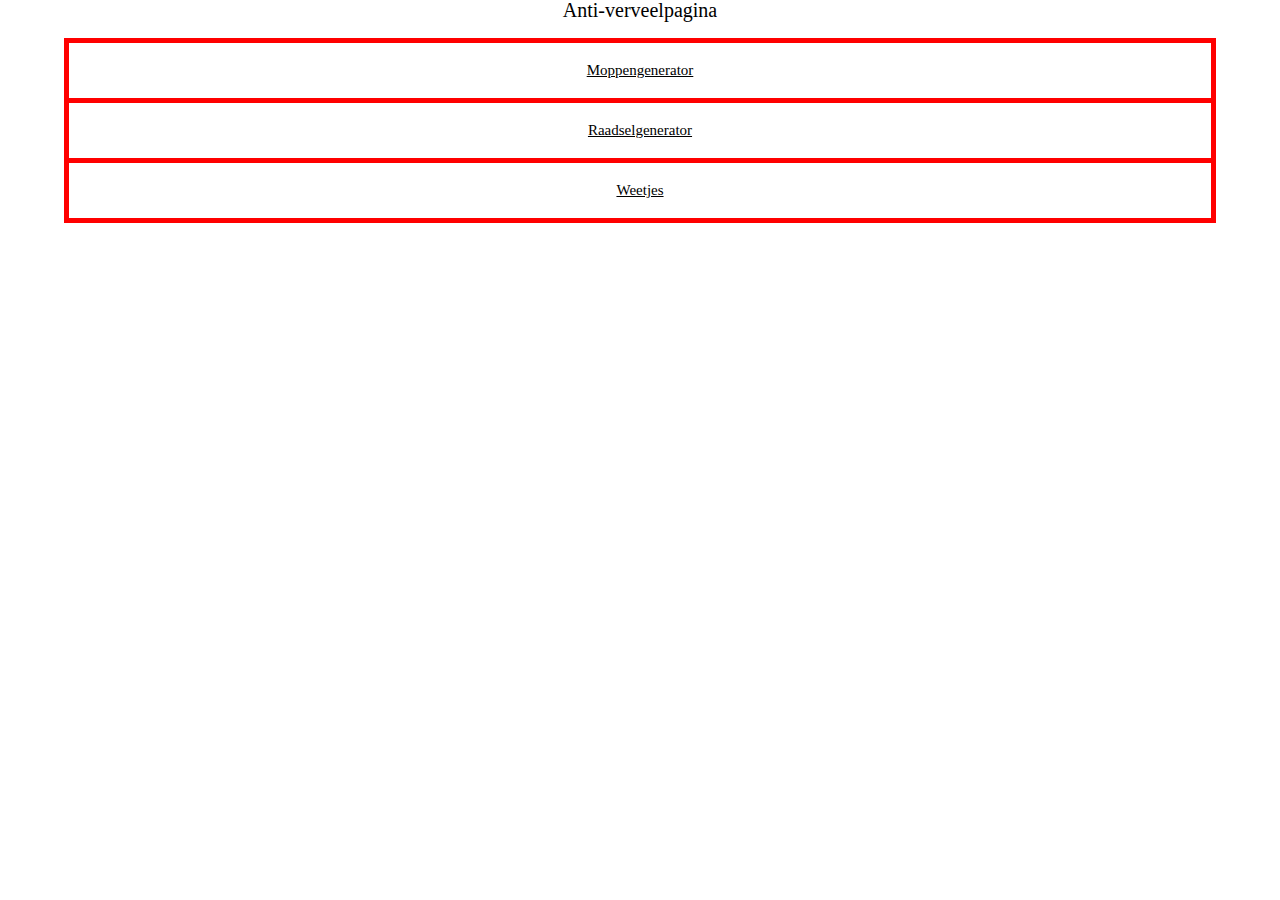
<file: index.html>
<!doctype html>
<html>
	<head>
		<title>Anti-verveelpagina</title>
		<link rel="stylesheet" type="text/css" href="reset_plus.css">
		<link rel="stylesheet" type="text/css" href="CSS/index.css">
		<script src="JS/index.js" defer></script>
		<meta charset="utf-8">
	</head>
	<body>
		<main>
			<h1>Anti-verveelpagina</h1>
			<div class="grid">
				<a href="moppen.html">Moppengenerator</a>
				<a href="raadsels.html">Raadselgenerator</a>
				<a href="#">Weetjes</a>
			</div>
		</main>
	</body>
</html>
</file>
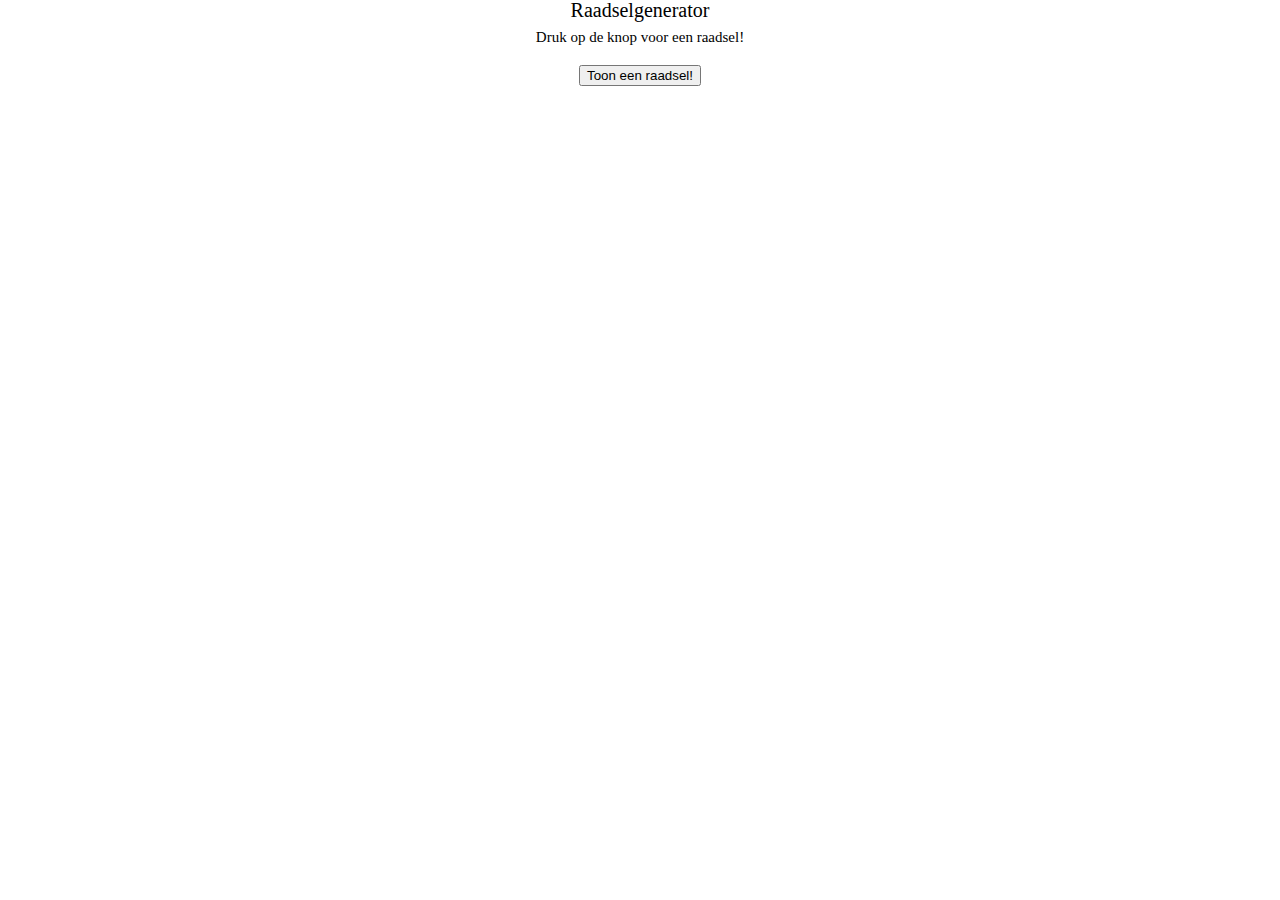
<file: raadsels.html>
<!doctype html>
<html>
	<head>
		<title>Raadselgenerator</title>
		<link rel="stylesheet" type="text/css" href="reset_plus.css">
		<link rel="stylesheet" type="text/css" href="CSS/raadsels.css">
		<script src="JS/raadsels.js" defer></script>
		<meta charset="utf-8">
	</head>
	<body>
		<main>
			<h1>Raadselgenerator</h1>
			<p>Druk op de knop voor een raadsel!</p>
			<p id="antwoordGebruikerVeld">Hier verschijnt sebiet het antwoord</p>
			<p id="antwoord"></p>
			<img id="klok" src="video/klok.gif" alt="">
			<h2 id="infoVulIn">Vul hier je antwoord in:</h2>
			<input type="text" name="" value="">
			<button type="button" name="button">Toon een raadsel!</button>
			<button type="button" name="button">Verzend antwoord!</button>
			<audio autoplay src="#"></audio>
			<audio autoplay src="#"></audio>
			<audio autoplay src="#"></audio>
			<audio autoplay src="#"></audio>
		</main>
	</body>
</html>
</file>
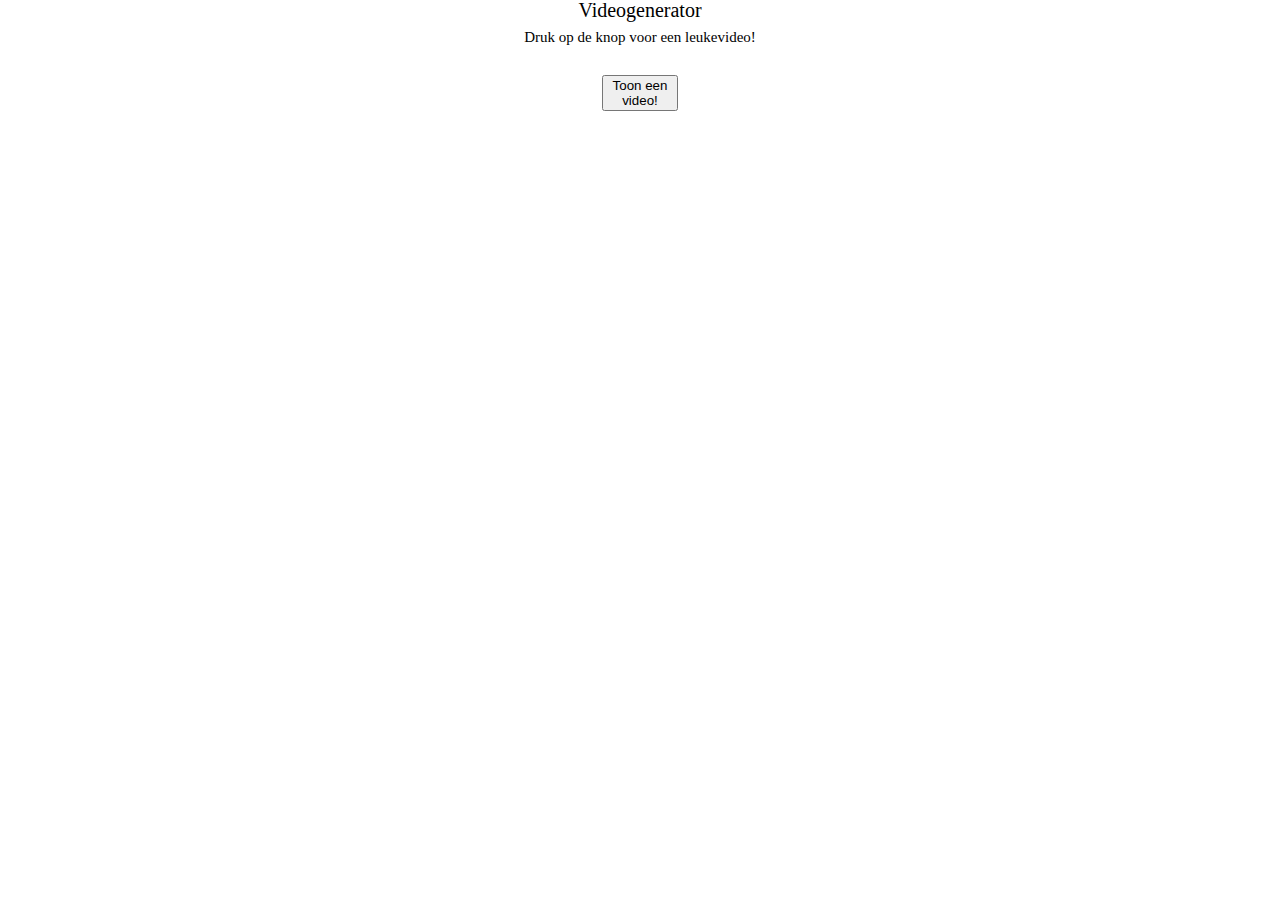
<file: video.html>
<!doctype html>
<html>
	<head>
		<title>Videogenerator</title>
		<link rel="stylesheet" type="text/css" href="reset_plus.css">
		<link rel="stylesheet" type="text/css" href="CSS/video.css">
		<script src="JS/video.js" defer></script>
		<meta charset="utf-8">
	</head>
	<body>
		<main>
			<h1>Videogenerator</h1>
			<p>Druk op de knop voor een leukevideo!</p>
			<button type="button" name="button">Toon een video!</button>
			<iframe width="100%" height="500" src="https://www.youtube.com/embed/NX5xIRUcPyI" frameborder="0" allow="accelerometer; autoplay; encrypted-media; gyroscope; picture-in-picture" allowfullscreen></iframe>
		</main>
	</body>
</html>
</file>
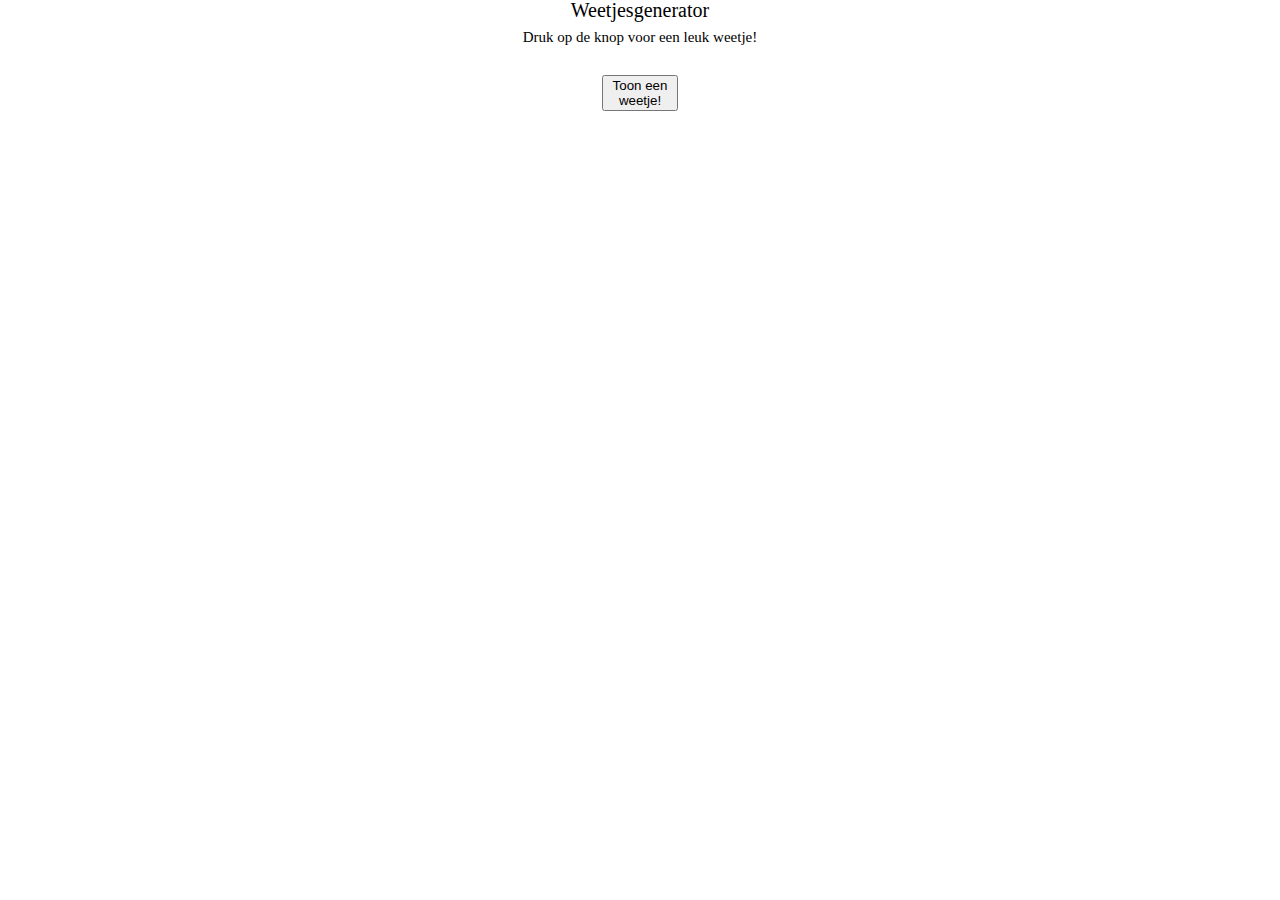
<file: weetjes.html>
<!doctype html>
<html>
	<head>
		<title>Weetjesgenerator</title>
		<link rel="stylesheet" type="text/css" href="reset_plus.css">
		<link rel="stylesheet" type="text/css" href="CSS/weetjes.css">
		<script src="JS/weetjes.js" defer></script>
		<meta charset="utf-8">
	</head>
	<body>
		<main>
			<h1>Weetjesgenerator</h1>
			<p>Druk op de knop voor een leuk weetje!</p>
			<img id="drum" src="video/drum.gif" alt="">
			<button type="button" name="button">Toon een weetje!</button>
			<audio autoplay src="#"></audio>
			<audio class="ah" id="ah" autoplay src="audio/Effecten/ah.mp3"></audio>
			<audio src="audio/Effecten/drum.mp3"></audio>
		</main>
	</body>
</html>
</file>
<file: CSS/index.css>
h1{
	font-size: 2rem;
	text-align: center;
	margin-bottom: 1rem;
}

.grid{
	display: grid;
	grid-template-columns: 1fr;
	width: 90vw;
	text-align: center;
	margin: 2vh 5vw;
	background-color: red;
	padding: 0.5rem;
	grid-gap: 0.5rem;
}

a{
	background-color: white;
	padding: 2rem;
	font-size: 1.5rem;
	color: black;
}
</file>
<file: CSS/raadsels.css>
h1{
	font-size: 2rem;
	text-align: center;
	margin-bottom: 1rem;
}

h2{
	font-size: 1.5rem;
	text-align: center;
	margin-bottom: 2rem;
}

p{
	font-size: 1.5rem;
	text-align: center;
	margin-bottom: 1rem;
}

button{
	display: block;
	margin: 2rem auto;
	text-align: center;
}

input{
	display: block;
	margin: 0rem auto;
	width: 30vw;
	text-align: center;
}

.lach:focus{
	background-color: blue;
}

.onzichtbaar{
	display: none;
}

img{
	width: 20vw;
	margin: 1vh 40vw;
}

.raadsel{
	display: none;
}

.juist{
	color: green;
}

.fout{
	color: red;
	text-decoration: line-through;
}
</file>
<file: CSS/video.css>
h1{
	font-size: 2rem;
	text-align: center;
	margin-bottom: 1rem;
}

h2{
	font-size: 1.5rem;
	text-align: center;
	margin-bottom: 1rem;
}

p{
	font-size: 1.5rem;
	text-align: center;
	margin-bottom: 1rem;
}

button{
	margin: 2rem 47vw;
}

.lach:focus{
	background-color: blue;
}

video{
	width: 100%;
}
</file>
<file: CSS/weetjes.css>
h1{
	font-size: 2rem;
	text-align: center;
	margin-bottom: 1rem;
}

h2{
	font-size: 1.5rem;
	text-align: center;
	margin-bottom: 1rem;
}

p{
	font-size: 1.5rem;
	text-align: center;
	margin-bottom: 1rem;
}

button{
	margin: 2rem 47vw;
}

.lach:focus{
	background-color: blue;
}

img{
	width: 20vw;
	margin: 1vh 40vw;
}

.onzichtbaar{
	display: none;
	border: 1rem solid black;
}

.pinken{
	background-color: red;
}
</file>
